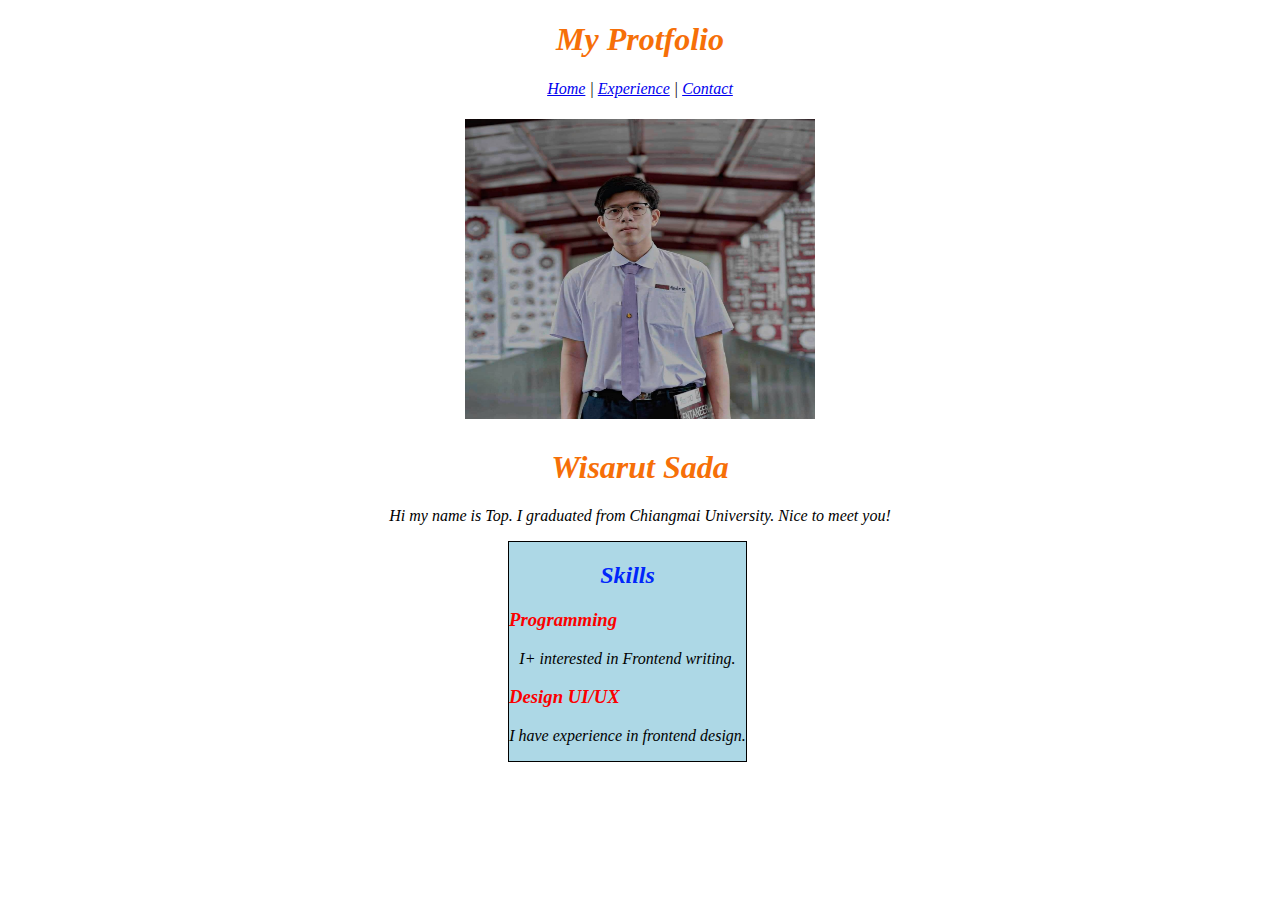
<file: index.html>
<!DOCTYPE html>
<html lang="en">
  <head>
    <meta charset="UTF-8" />
    <meta name="viewport" content="width=device-width, initial-scale=1.0" />
    <title>My Portfolio</title>
    <link
      href="https://fonts.googleapis.com/css2?family=Prompt:ital,wght@0,100;0,200;0,300;0,400;0,500;0,600;0,700;0,800;0,900;1,100;1,200;1,300;1,400;1,500;1,600;1,700;1,800;1,900&display=swap"
      rel="stylesheet"
    />
    <link rel="stylesheet" href="./css/style.css" />
  </head>
  <body>
    <h1>My Protfolio</h1>
    <p>
      <a href="index.html">Home</a> | <a href="experience.html">Experience</a> |
      <a href="contact.html">Contact</a>
    </p>
    <h1><img src="./images/private.jpg" width="350px" height="300px" /></h1>
    <h1>Wisarut Sada</h1>
    <p>
      Hi my name is Top. I graduated from Chiangmai University. Nice to meet
      you!
    </p>
    <div>
      <h2>Skills</h2>
      <h3>Programming</h3>
      <p>I+ interested in Frontend writing.</p>
      <h3>Design UI/UX</h3>
      <p>I have experience in frontend design.</p>
    </div>
  </body>
</html>
</file>
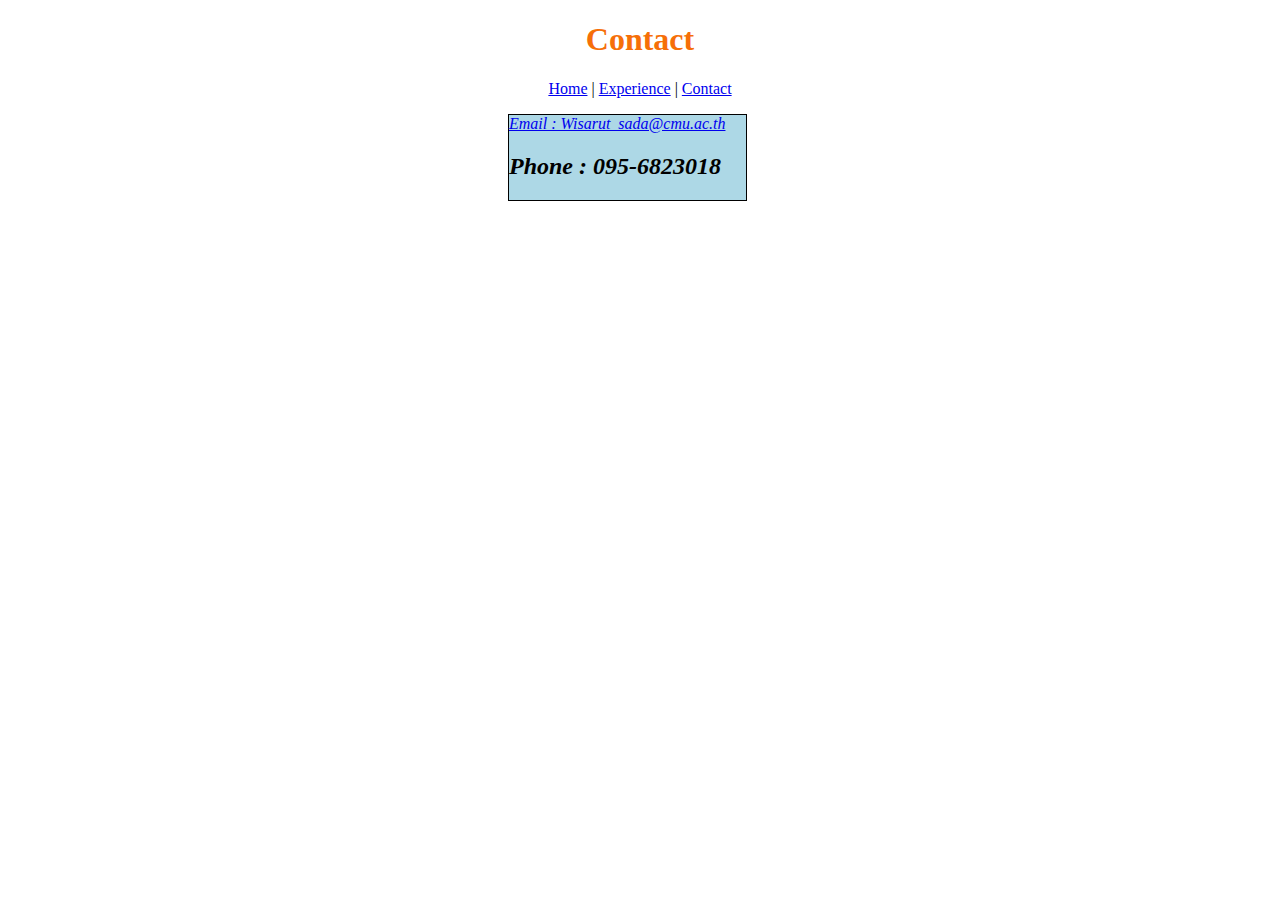
<file: contact.html>
<!DOCTYPE html>
<html lang="en">
  <head>
    <meta charset="UTF-8" />
    <meta name="viewport" content="width=device-width, initial-scale=1.0" />
    <title>Contact</title>
    <link
      href="https://fonts.googleapis.com/css2?family=Prompt:ital,wght@0,100;0,200;0,300;0,400;0,500;0,600;0,700;0,800;0,900;1,100;1,200;1,300;1,400;1,500;1,600;1,700;1,800;1,900&display=swap"
      rel="stylesheet"
    />
    <link rel="stylesheet" href="./css/style3.css" />
  </head>
  <body>
    <h1>Contact</h1>
    <p>
      <a href="index.html">Home</a> | <a href="experience.html">Experience</a> |
      <a href="contact.html">Contact</a>
    </p>
    <div>
      <a href="email.html">Email : Wisarut_sada@cmu.ac.th</a>
      <h2>Phone : 095-6823018</h2>
    </div>
  </body>
</html>
</file>
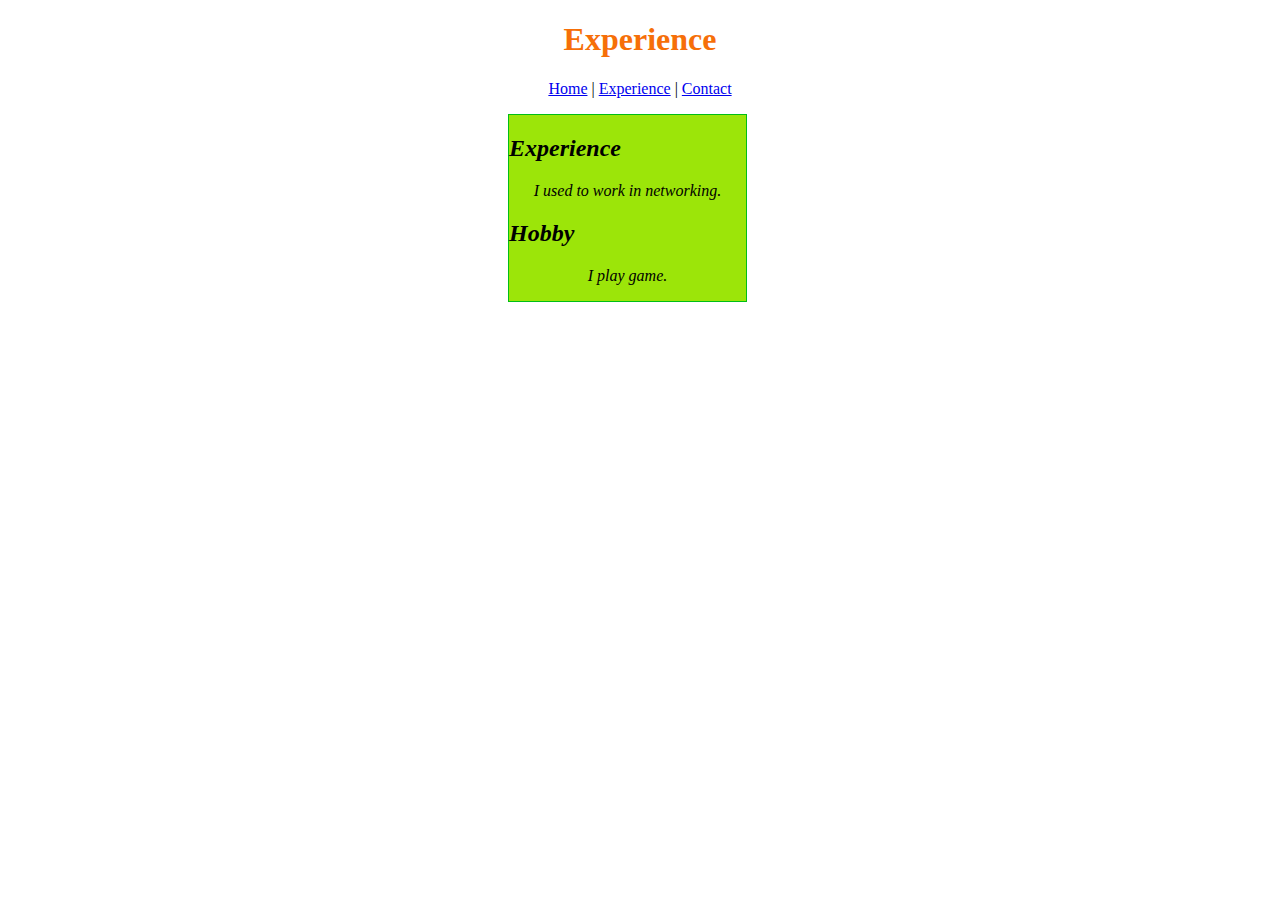
<file: experience.html>
<!DOCTYPE html>
<html lang="en">
  <head>
    <meta charset="UTF-8" />
    <meta name="viewport" content="width=device-width, initial-scale=1.0" />
    <title>Experience</title>
    <link
      href="https://fonts.googleapis.com/css2?family=Prompt:ital,wght@0,100;0,200;0,300;0,400;0,500;0,600;0,700;0,800;0,900;1,100;1,200;1,300;1,400;1,500;1,600;1,700;1,800;1,900&display=swap"
      rel="stylesheet"
    />
    <link rel="stylesheet" href="./css/style2.css" />
  </head>
  <body>
    <h1>Experience</h1>
    <p>
      <a href="index.html">Home</a> | <a href="experience.html">Experience</a> |
      <a href="contact.html">Contact</a>
    </p>
    <div>
      <h2>Experience</h2>
      <p>I used to work in networking.</p>
      <h2>Hobby</h2>
      <p>I play game.</p>
    </div>
  </body>
</html>
</file>
<file: css/style.css>
div {
  border: 1px solid black;
  margin-top: 0px;
  margin-bottom: 100px;
  margin-right: 525px;
  margin-left: 500px;
  background-color: lightblue;
  font-style: italic;
}
h1 {
  text-align: center;
  color: rgb(246, 111, 8);
  font-style: italic;
}
p {
  text-align: center;
  font-style: italic;
}
h2 {
  text-align: center;
  color: rgb(0, 38, 251);
  font-style: italic;
}
h3 {
  color: rgb(251, 0, 0);
  font-style: italic;
}
</file>
<file: css/style3.css>
p {
  text-align: center;
}
h1 {
  text-align: center;
  color: rgb(246, 111, 8);
}
div {
    border: 1px solid black;
    margin-top: 0px;
    margin-bottom: 100px;
    margin-right: 525px;
    margin-left: 500px;
    background-color: lightblue;
    font-style: italic;
  }
</file>
<file: css/style2.css>
p {
  text-align: center;
}
h1 {
  text-align: center;
  color: rgb(246, 111, 8);
}
div {
  border: 1px solid rgb(0, 191, 22);
  margin-top: 0px;
  margin-bottom: 100px;
  margin-right: 525px;
  margin-left: 500px;
  background-color: rgb(156, 229, 9);
  font-style: italic;
}
</file>
